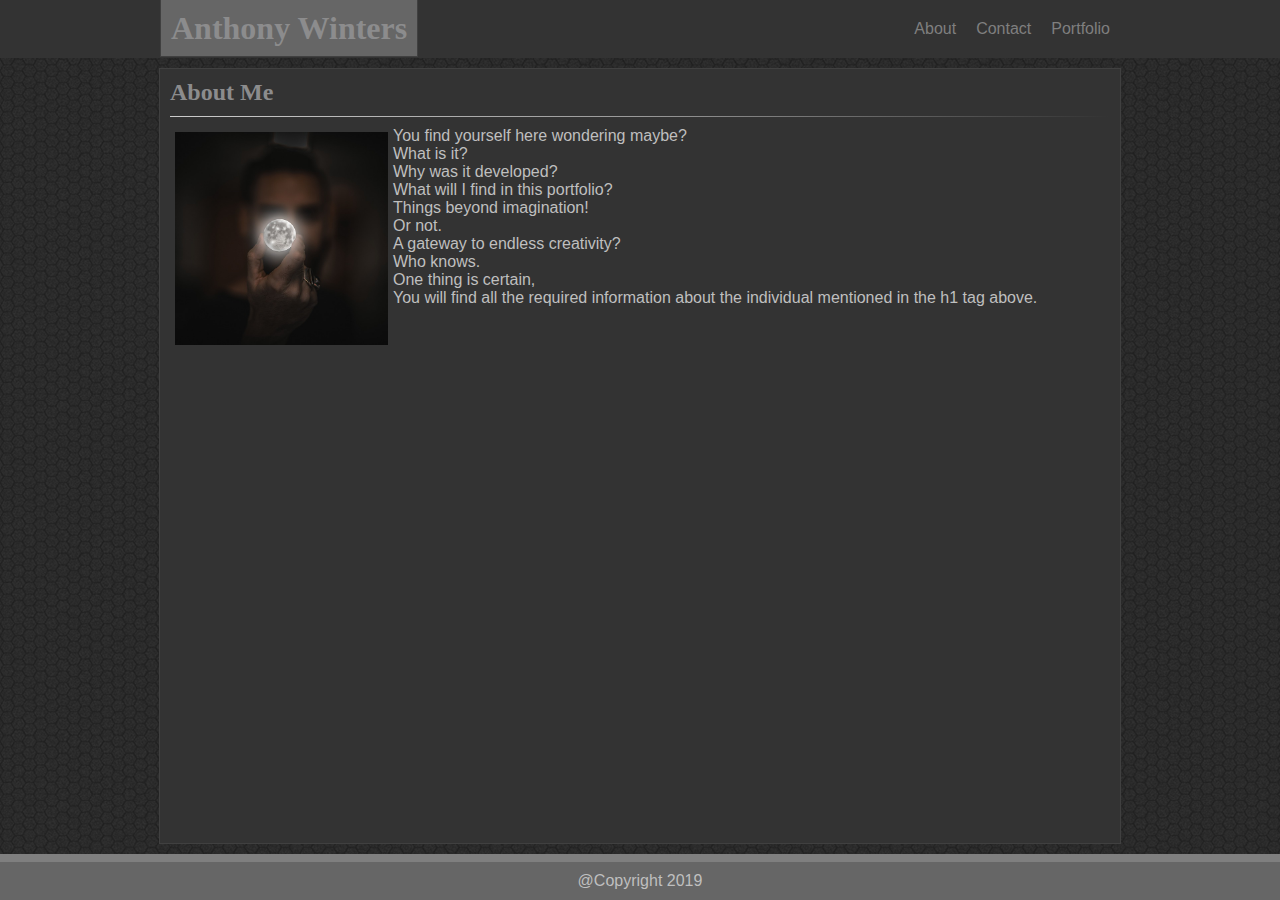
<file: index.html>
<!DOCTYPE html>
<html>
<head>
  <meta charset="UTF-8">
  <meta name="viewport" content="width=device-width, initial-scale=1, shrink-to-fit=no">
  <title>Anthony's Portfolio</title>
  <link rel="stylesheet" type="text/css" href="assets/css/styles.css">
</head>
<body>

<header>
  <nav class="mainNav">
    <a href="index.html"><h1>Anthony Winters</h1></a>
    <span class="navLinks">
      <a href="portfolio.html"><span class="linkHover">Portfolio</span></a>
      <a href="contact.html"><span class="linkHover">Contact</span></a>
      <a href="index.html"><span class="linkHover">About</span></a>
    </span>
  </nav>
</header>

<section>
  <h2>About Me</h2>
  <hr>
  <p><img src="assets/images/moon-2134881_640.jpg" class="float-left">You find yourself here wondering maybe?<br/>
    What is it?<br/>
    Why was it developed?<br/>
    What will I find in this portfolio?<br/>
    Things beyond imagination!<br/>
    Or not.<br/>
    A gateway to endless creativity?<br/>
    Who knows.<br/>
    One thing is certain,<br/>
    You will find all the required information about the individual mentioned in the h1 tag above.<br/>
</section>

<footer>
  <span>@Copyright 2019</span>
</footer>

</body>
</html>
</file>
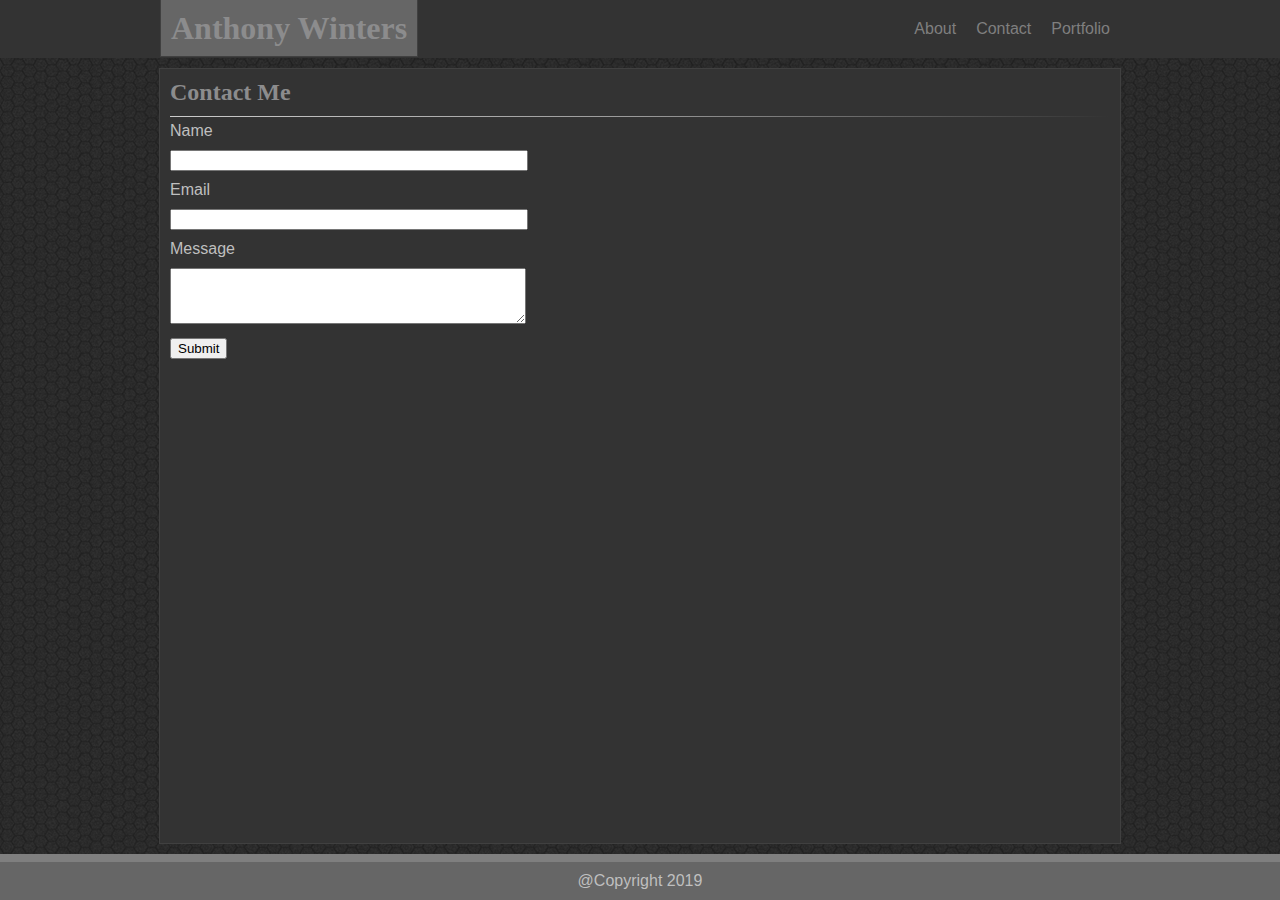
<file: contact.html>
<!DOCTYPE html>
<html>
<head>
  <meta charset="UTF-8">
  <meta name="viewport" content="width=device-width, initial-scale=1, shrink-to-fit=no">
  <title>Anthony's Portfolio</title>
  <link rel="stylesheet" type="text/css" href="assets/css/styles.css">
</head>
<body>

<header>
  <nav class="mainNav">
    <a href="index.html"><h1>Anthony Winters</h1></a>
    <span class="navLinks">
      <a href="portfolio.html"><span class="linkHover">Portfolio</span></a>
      <a href="contact.html"><span class="linkHover">Contact</span></a>
      <a href="index.html"><span class="linkHover">About</span></a>
    </span>
  </nav>
</header>

<section>
  <h2>Contact Me</h2>
  <hr>

  <form>
    <div>
      <label name="name">Name</label>
      <input type="text" name="name" class="inputField">
    </div>

    <div>
      <label name="email">Email</label>
      <input type="text" name="name" class="inputField">
    </div>

    <div>
      <label name="message">Message</label>
      <textarea></textarea>
    </div>

    <input type="submit" name="Submit">
  </form>
</section>

<footer>
  <span>@Copyright 2019</span>
</footer>

</body>
</html>
</file>
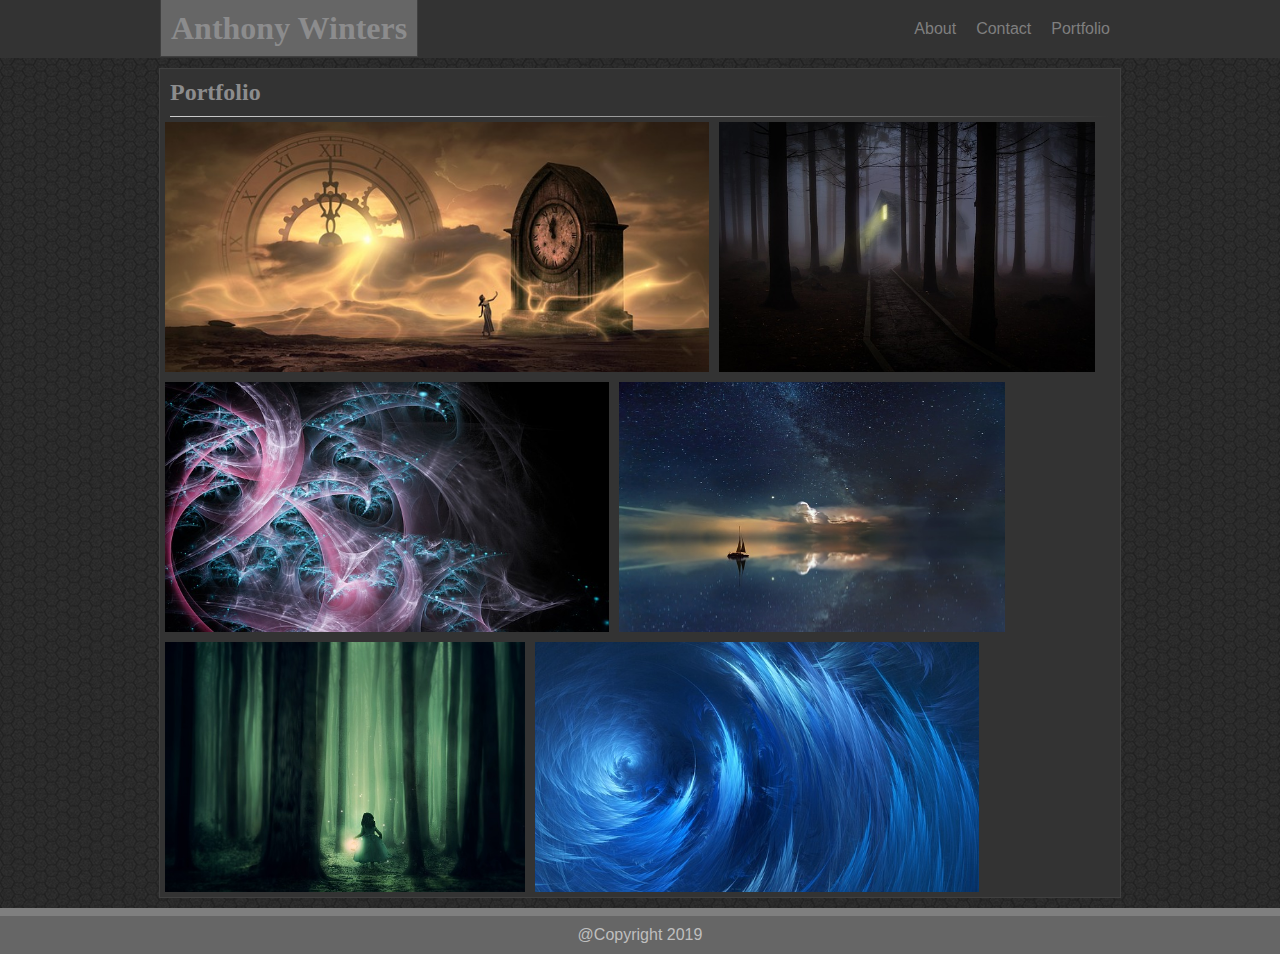
<file: portfolio.html>
<!DOCTYPE html>
<html>
<head>
  <meta charset="UTF-8">
  <meta name="viewport" content="width=device-width, initial-scale=1, shrink-to-fit=no">
  <title>Anthony's Portfolio</title>
  <link rel="stylesheet" type="text/css" href="assets/css/styles.css">
</head>
<body>

<header>
  <nav class="mainNav">
    <a href="index.html"><h1>Anthony Winters</h1></a>
    <span class="navLinks">
      <a href="portfolio.html"><span class="linkHover">Portfolio</span></a>
      <a href="contact.html"><span class="linkHover">Contact</span></a>
      <a href="index.html"><span class="linkHover">About</span></a>
    </span>
  </nav>
</header>

<section>
  <h2>Portfolio</h2>
  <hr>
  <div>
    <img src="assets/images/fantasy-3517206_640.jpg" class="portfolio">
    <img src="assets/images/foggy-545838_640.jpg" class="portfolio">
    <img src="assets/images/fractal-2573303_640.jpg" class="portfolio">
    <img src="assets/images/ocean-3605547_640.jpg" class="portfolio">
    <img src="assets/images/forest-3833973_640.jpg" class="portfolio">
    <img src="assets/images/spiral-286596_640.jpg" class="portfolio">
  </div>

</section>

<footer>
  <span>@Copyright 2019</span>
</footer>

</body>
</html>
</file>
<file: assets/css/styles.css>
html, body {
    height: 100%;
}

body {
    font-family: Arial, Helvetica Neue, Helvetica, sans-serif;
    background-image: url("../images/dark-honeycomb.png");
    padding: 0;
    margin: 0;
    color: #BFBFBF;
    display: flex;
    flex-direction: column;
}

hr {
    border: 0;
    height: 1px;
    margin: 0 10px;
    background-image: linear-gradient(to right, rgba(255, 255, 255, 0.75), rgba(255, 255, 255, 0.50), rgba(255, 255, 255, 0));
}

h1, h2, h3, h4, h5, h6 {
    color: #8C8C8D;
    font-family: Georgia, Times, Times New Roman, serif;
}

h1 {
    background-color: #666666;
    border: 1px solid #404040;
    padding: 10px;
    margin: 0;
    display: inline;
}

h2 {
    margin: 10px;
}

a:link {
    color: #7F7F7F;
    text-decoration: none;
}

a:visited {
    color: #7F7F7F;
    text-decoration: none;
}

nav span:hover {
    background-color: #666666;
    text-decoration: none;
}

a:active {
    color: #666666;
    text-decoration: none;
}

nav, section {
    width: 960px;
    margin: 0 auto;
    padding: 0;
}

nav span {
    float: right;
    margin-left: 10px;
    padding: 5px;
}

header {
    background-color: #333333;
    margin: 0;
    padding: 10px 0;
}

section {
    background-color: #333333;
    border: 1px solid #404040;
    flex: 1 0 auto;
    margin-top: 10px;
    margin-bottom: 10px;
}

footer {
    text-align: center;
    background-color: #666666;
    flex-shrink: 0;
    padding-top: 10px;
    padding-bottom: 10px;
    border-top: 8px solid #7F7F7F;
}

p {
    margin: 10px;
}

img {
    float: left;
    height: 213px;
    width: 213px;
    margin: 5px;
}

img.portfolio {
    float: left;
    height: 250px;
    width: auto;
    margin: 5px;
}

label {
    display: block;
    margin: 5px 10px;
}

input {
    margin: 5px 10px;
}

input.inputField {
    width: 350px;
}

textarea {
    height: 50px;
    width: 350px;
    margin: 5px 10px;
}

@media screen and (max-width: 980px) {

}

@media screen and (max-width: 768px) {
    nav, section {
        width: 600px;
    }
}

@media screen and (max-width: 640px) {
    header {
        flex: 1 0 auto;
        align-items: center;
    }

    h1 {
        display: block;
        text-align: center;
    }

    nav, section {
        width: 500px;
    }

    nav span {
        float: none;
    }

    .navLinks {
        text-align: center;
        display: block;
        padding-top: 10px;
        margin: 0 10px 0 0;
    }

    img {
        height: 100%;
        width: 100%;
        float: none;
        display: block;
    }

    img.portfolio {
        float: none;
        height: 250px;
        width: 98%;
        margin: 5px;
    }

    input.inputField {
        width: 95%;
    }

    textarea {
        width: 95%;
    }
}
</file>
